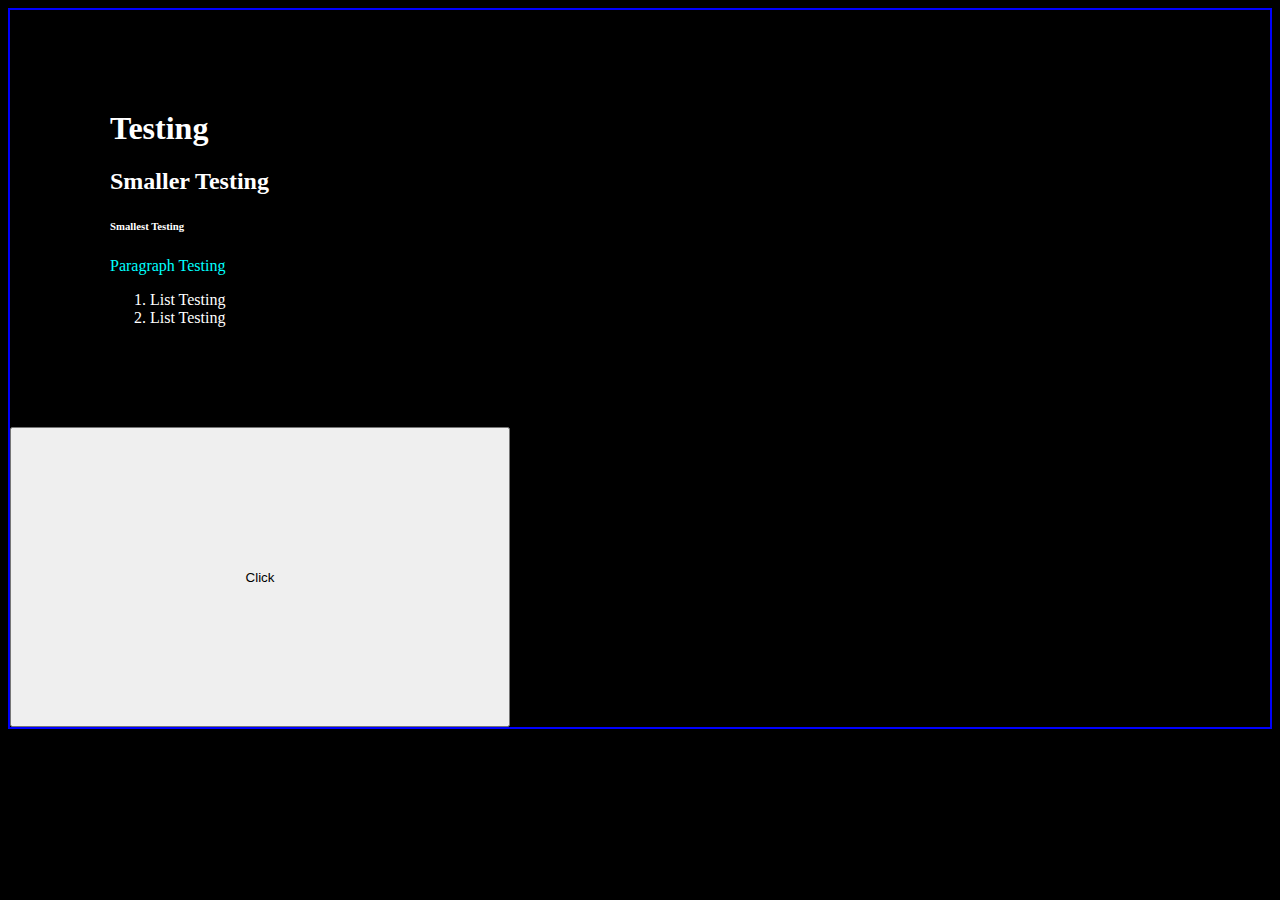
<file: index.html>
<!DOCTYPE html> <!--You need this tag for the new version of html, HTML5-->
<html lang="en">
<head>
    <title>PSU Web Dev Examples</title>
    <link rel="stylesheet" href="style.css">
</head>
<body>
    <div class="main">
        <h1>Testing</h1>
        <h2>Smaller Testing</h2>
        <h6>Smallest Testing</h6>
        <p id="paragraphText">Paragraph Testing</p>
        <ol>
            <li>
                List Testing
            </li>
            <li>
                List Testing
            </li>
        </ol>
    </div>
    <button style="height: 300px; width: 500px" onclick="test()">Click</button>
    <script src="script.js"></script>
</body>
</html>
</file>
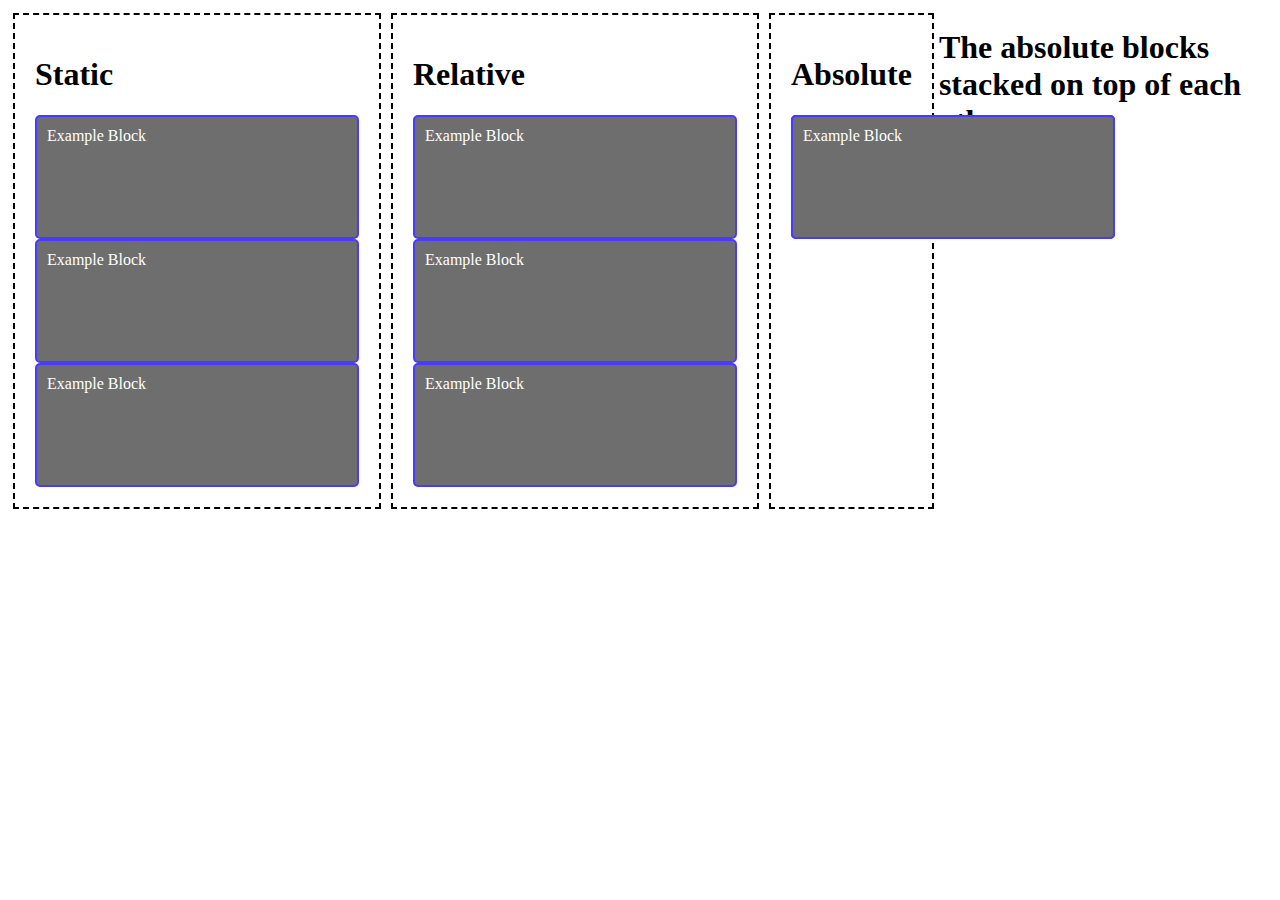
<file: positions.html>
<!DOCTYPE html>
<html lang="en">
<head>
    <meta charset="UTF-8">
    <meta http-equiv="X-UA-Compatible" content="IE=edge">
    <meta name="viewport" content="width=device-width, initial-scale=1.0">
    <title>Positioning Examples</title>
</head>
<body>
    <div class="main">
        <div class="section">
            <h1>Static</h1>
            <div class="block">
                Example Block
            </div>
            <div class="block">
                Example Block
            </div>
            <div class="block">
                Example Block
            </div>
        </div>
        <div class="section">
            <h1>Relative</h1>
            <div class="block mr">
                Example Block
            </div>
            <div class="block mr">
                Example Block
            </div>
            <div class="block mr">
                Example Block
            </div>
        </div>
        <div class="section">
            <h1>Absolute</h1>
            <div class="block ma">
                Example Block
            </div>
            <div class="block ma">
                Example Block
            </div>
            <div class="block ma">
                Example Block
            </div>
        </div>
        <h1>The absolute blocks stacked on top of each other</h1>
    </div>

    <style>
        .main{
            display: flex;
            width: 100%;
        }
        .section{
            margin: 5px;
            border: 2px dashed black;
            padding: 20px;
        }
        .block{
            background-color: rgb(110, 110, 110);
            border: 2px solid rgb(74, 58, 255);
            border-radius: 5px;
            height: 100px;
            width: 300px;
            color: white;
            padding: 10px;
        }
        .mr{
            position: relative;
        }
        .ma{
            position: absolute;
        }
    </style>
</body>
</html>
</file>
<file: style.css>
body{
    background-color: black;
    border: 2px solid blue;
    color: white;
}
h1{
    font-family: 'Times New Roman', Times, serif;
}
.main{
    margin: 100px;
}
#paragraphText{
    color: aqua;
}
</file>
